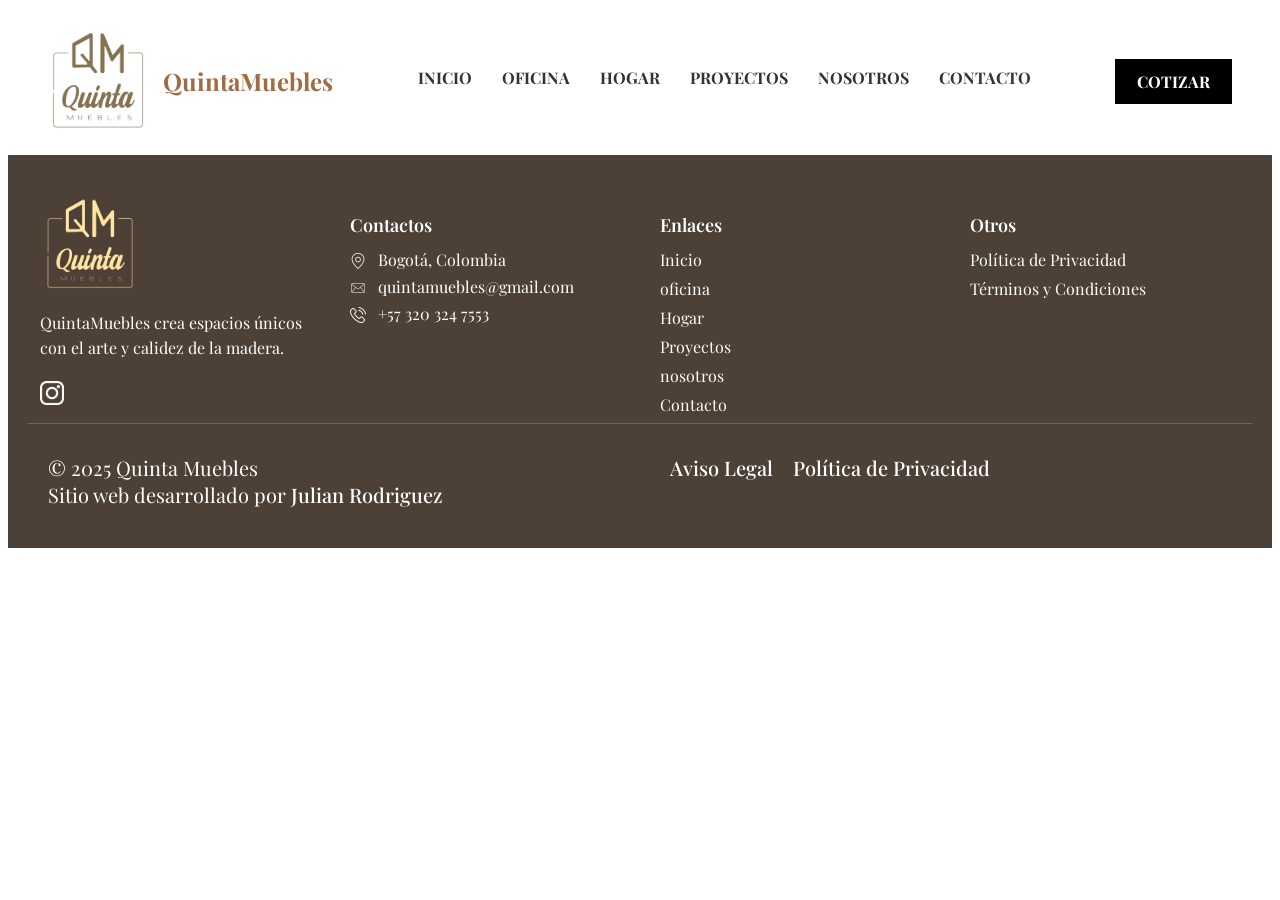
<file: pages/idex.html>
<!DOCTYPE html>
<html lang="en">
<head>
  <meta charset="UTF-8">
  <meta name="viewport" content="width=device-width, initial-scale=1.0">
  <title>QuintaMuebles</title>
  <link rel="icon" href="../img/icono/LOGO-ALTA.png" type="image/png">
  <link rel="stylesheet" href="../css/style.css">
  <link href="https://fonts.googleapis.com/css2?family=Playfair+Display:wght@400;600&display=swap" rel="stylesheet">
</head>
<body>
  <div id="navbar-container"></div>


  <script src="../js/navbar.js"></script>
</body>

<footer>
   <div id="footer"></div>
</footer>
</html>
</file>
<file: css/style.css>
/* #region NAVBAR*/
.nav-links a.active {
  font-weight: bold;
  color: #d18028; /* o el color que desees resaltar */
}

.navbar {
  display: flex;
  justify-content: space-between;
  align-items: center;
  background: white;
  padding: 20px 40px;
  font-family: 'Playfair Display', serif;
}

.logo-container {
  display: flex;
  align-items: center;
}

.logo-nav {
  width: 100px;
  height: auto;
  margin-right: 15px;
}

.brand h1 {
  margin: 0;
  color: #a16c43;
  font-size: 24px;
}

.brand span {
  font-size: 14px;
  color: #666;
}

.nav-links {
  display: flex;
  gap: 30px;
  list-style: none;
  margin: 0;
  padding: 0;
}

.nav-links a {
  text-decoration: none;
  color: #333;
  font-weight: 500;
  transition: color 0.3s ease;
}

.nav-links a:hover {
  color: #d18028;
}

.btn-cotizar {
  background-color: black;
  color: white;
  border: 2px solid black;
  padding: 10px 20px;
  text-decoration: none;
  transition: all 0.3s ease;
  font-weight: bold;
}

.btn-cotizar:hover {
  background-color: white;
  color: black;
  border: 2px solid black;
}


/* #endregion */

/* #region PIE DE PAGINA */
footer {
  background-color: #4d4036; /* Color similar al fondo del ejemplo */
  color: white;
  font-family: 'Playfair Display', serif;
  font-size: 16px;
  padding: 40px 20px;
}

a{
    text-decoration: none;
}


.info_pie {
  display: grid;
  grid-template-columns: repeat(auto-fit, minmax(240px, 1fr));
  gap: 40px;
  max-width: 1200px;
  margin: 0 auto;
}

.info_pie img{
  filter: brightness(0) invert(1);
}
.general {
  display: flex;
  flex-direction: column;
  align-items: flex-start;
}


.logo {
  width: 100px;
  height: 100px;
  background-image: url('../img/icono/LOGO-ALTA.png');
  background-size: contain;
  background-repeat: no-repeat;
  background-position: center;
  margin-bottom: 15px;
  filter: brightness(2); /* Aumenta el brillo */
}


.descripcion {
  margin-bottom: 20px;
  line-height: 1.6;
}

.redes {
  display: flex;
  gap: 10px;
}

.redes a img {
  width: 24px;
  height: 24px;
  filter: brightness(0) invert(1); /* Blanco sobre fondo oscuro */
  transition: transform 0.3s ease;
}

.redes a img:hover {
  transform: scale(1.2);
}

.Contactos, .Enlaces, .Otros {
  font-size: 16px;
}

.Contactos h3, .Enlaces h3, .Otros h3 {
  font-size: 18px;
  font-weight: 600;
  margin-bottom: 12px;
}

.Contactos p {
  margin: 6px 0;
}

.icon {
  height: 1em;
  width: auto;
  vertical-align: middle;
  margin-right: 8px;
}

ul {
  list-style: none;
  padding: 0;
  margin: 0;
}

ul li {
  margin-bottom: 8px;
}

ul li a {
  color: white;
  text-decoration: none;
  transition: color 0.3s ease;
}

ul li a:hover {
  color: #ffcc80;
}

.legal {
  text-align: left; /* Alinea el texto a la izquierda */
  padding-left: 20px; /* Opcional: espacio desde el borde */
  font-size: 20px;
  border-top: 1px solid rgba(255,255,255,0.1);
  padding-top: 15px;
}

.legal a {
  color: #ffccbc;
  text-decoration: none;
}

.legal a:hover {
  text-decoration: underline;
}


.legal {
  display: flex;
  justify-content: space-between;
  flex-wrap: wrap;
  border-top: 1px solid rgba(255, 255, 255, 0.2);
  padding-top: 20px;
  font-size: 20px;
}

.legal_info {
  flex: 1;
  min-width: 200px;
  margin-top: 10px;
}

.legal_info ul {
  list-style: none;
  padding: 0;
  display: flex;
  gap: 20px;
}

.legal_info ul li {
  color: white;
  text-decoration: none;
  font-weight: 500;
  cursor: pointer;
  transition: color 0.3s ease;
}

.legal_info ul li:hover {
  color: #ffcc80; /* tono madera claro al pasar */
}

.legal_info a {
  color: inherit; /* hereda el color blanco del contenedor */
  font-weight: 500;
}

.legal_info a:hover {
  color: #ffcc80; /* cambia a un tono madera claro al pasar el mouse */
}

.Contactos .icon img {
  height: 1em; /* Ajusta el tamaño al alto de la letra */
  width: auto; /* Mantiene proporción de la imagen */
  vertical-align: middle; /* Alinea verticalmente con el texto */
  margin-right: 5px; /* Espacio entre ícono e texto */
}
/* #endregion */

/* #region MODAL*/
.modal {
  position: fixed;
  top: 0;
  left: 0;
  width: 100%;
  height: 100%;
  background: rgba(0, 0, 0, 0.6);
  display: flex;
  align-items: center;
  justify-content: center;
  z-index: 999;
}

.modal.hidden {
  display: none;
}

.modal-header {
  display: flex;
  justify-content: space-between;
  align-items: center;
  position: sticky;
  top: 0;
}

.modal-content {
  background: #fff;
  width: 80%;
  max-height: 80%;
  overflow-y: auto;
  border-radius: 10px;
  padding: 20px;
  position: relative;
}

.modal-close {
  position: absolute;
  top: 10px;
  right: 20px;
  font-size: 24px;
  cursor: pointer;
}


.boton-pdf {
  background-color: #222;
  color: white;
  border: none;
  padding: 10px 15px;
  margin-bottom: 10px;
  font-size: 14px;
  cursor: pointer;
  border-radius: 6px;
}

.boton-pdf:hover {
  background-color: #444;
}

/* #endregion */

/* #region INDEX */
/*Video presentación*/
.hero-video {
  position: relative;
  width: 100%;
  height: 100vh;
  overflow: hidden;
  color: white;
  display: flex;
  align-items: center;
  justify-content: center;
  text-align: center;
}

.video-background {
  position: absolute;
  top: 0; left: 0;
  width: 100%;
  height: 100%;
  z-index: -1;
}

.video-background iframe {
  width: 100%;
  height: 100%;
  object-fit: cover;
  pointer-events: none;
}

.video-overlay {
  z-index: 1;
  padding: 0 20px;
}

.video-overlay h4 {
  font-size: 1rem;
  letter-spacing: 2px;
  margin-bottom: 10px;
  color: #f7c58c;
  text-transform: uppercase;
}

.video-overlay h1 {
  font-size: 3rem;
  font-family: 'Playfair Display', serif;
  margin-bottom: 15px;
}

.video-overlay p {
  font-size: 1.2rem;
  margin-bottom: 25px;
  max-width: 700px;
  margin-left: auto;
  margin-right: auto;
}

.botones {
  display: flex;
  gap: 20px;
  justify-content: center;
  flex-wrap: wrap;
}

.btn {
  background-color: white;
  color: black;
  padding: 12px 24px;
  text-decoration: none;
  border-radius: 5px;
  font-weight: bold;
  border: none;
  transition: 0.3s ease;
}

.btn:hover {
  background-color: #f7c58c;
  color: #000;
}

.btn-secundario {
  background-color: transparent;
  color: white;
  border: 2px solid white;
}

.btn-secundario:hover {
  background-color: white;
  color: #000;
}

/*nosotros*/

.seccion-nosotros {
  padding: 80px 40px;
  background-color: #fff;
}

.contenido-nosotros {
  display: flex;
  align-items: center;
  justify-content: center;
  gap: 60px;
  max-width: 1300px;
  margin: 0 auto;
  flex-wrap: wrap;
}

.contenido-nosotros .imagen {
  flex: 1 1 45%;
  max-width: 600px;
  max-height: 600px;
}

.contenido-nosotros .imagen img {
  width: 100%;
  height: 100%;
  object-fit: cover;
  border-radius: 0; /* sin bordes redondeados */
  aspect-ratio: 1 / 1; /* imagen cuadrada */
}

.contenido-nosotros .texto {
  flex: 1 1 45%;
  max-width: 600px;
}

.contenido-nosotros .subtitulo {
  text-transform: uppercase;
  font-size: 0.9rem;
  letter-spacing: 2px;
  color: #a56a3f;
  margin-bottom: 10px;
}

.contenido-nosotros h2 {
  font-family: 'Playfair Display', serif;
  font-size: 2.5rem;
  color: #111;
  margin-bottom: 15px;
}

.contenido-nosotros p {
  font-size: 1.05rem;
  color: #444;
  margin-bottom: 30px;
}

.btn-negro {
  background-color: #1c1c1c;
  color: white;
  text-decoration: none;
  padding: 12px 30px;
  border-radius: 3px;
  font-weight: 600;
  transition: background 0.3s ease;
}

.btn-negro:hover {
  background-color: #a56a3f;
  color: white;
}

/* Responsive */
@media screen and (max-width: 900px) {
  .contenido-nosotros {
    flex-direction: column;
    text-align: center;
  }

  .contenido-nosotros .imagen,
  .contenido-nosotros .texto {
    max-width: 100%;
  }
}

/* estadistica */

.mini-estadisticas {
  padding: 80px 40px;
  background-color: #f9f9f9;
}

.contenedor-estadisticas {
  display: flex;
  align-items: center;
  justify-content: center;
  flex-wrap: wrap;
  gap: 40px;
  max-width: 1200px;
  margin: 0 auto;
}

.imagen-estadistica {
  flex: 1 1 45%;
  max-width: 500px;
}

.imagen-estadistica img {
  width: 100%;
  height: auto;
  object-fit: cover;
}

.numeros-estadistica {
  flex: 1 1 45%;
  display: flex;
  justify-content: space-around;
  align-items: center;
  gap: 40px;
  flex-wrap: wrap;
}

.numero {
  text-align: center;
}

.counter-number {
  font-size: 3rem;
  font-weight: 600;
  color: #444;
}

.numero p {
  font-size: 1rem;
  color: #666;
  margin-top: 5px;
}

.linea-divisoria {
  width: 2px;
  height: 50px;
  background-color: #bbb;
}

@media screen and (max-width: 768px) {
  .contenedor-estadisticas {
    flex-direction: column;
    text-align: center;
  }
  .linea-divisoria {
    display: none;
  }
}

/* carrucel */
.carrusel-trabajos {
  padding: 60px 20px;
  background-color: #f5f5f5;
  text-align: center;
}

.carrusel-trabajos h2 {
  font-family: 'Playfair Display', serif;
  font-size: 2.2rem;
  margin-bottom: 30px;
  color: #333;
}

.carrusel-contenedor {
  position: relative;
  max-width: 1000px;
  margin: 0 auto;
  overflow: hidden;
}

.carrusel-imagenes {
  display: flex;
  transition: transform 0.4s ease-in-out;
  gap: 20px;
}

.carrusel-imagenes img {
  flex: 0 0 300px;
  height: 200px;
  object-fit: cover;
  border-radius: 10px;
}

.carrusel-btn {
  position: absolute;
  top: 50%;
  transform: translateY(-50%);
  background: rgba(255,255,255,0.8);
  border: none;
  font-size: 2rem;
  padding: 10px;
  cursor: pointer;
  z-index: 1;
}

.carrusel-btn.prev {
  left: 0;
}

.carrusel-btn.next {
  right: 0;
}

@media screen and (max-width: 768px) {
  .carrusel-imagenes img {
    flex: 0 0 240px;
    height: 160px;
  }
}

/* categorias */
.seccion-categorias {
  padding: 80px 40px;
  background-color: #fff;
}

.contenido-categorias {
  display: flex;
  flex-wrap: wrap;
  gap: 60px;
  align-items: center;
  justify-content: center;
  max-width: 1200px;
  margin: 0 auto;
}

.imagen-categorias {
  flex: 1 1 45%;
}

.imagen-categorias img {
  width: 100%;
  object-fit: cover;
  border-radius: 10px;
}

.info-categorias {
  flex: 1 1 45%;
}

.info-categorias .subtitulo {
  text-transform: uppercase;
  font-size: 0.9rem;
  letter-spacing: 2px;
  color: #a56a3f;
  margin-bottom: 10px;
}

.info-categorias h2 {
  font-family: 'Playfair Display', serif;
  font-size: 2.3rem;
  margin-bottom: 30px;
}

.categoria {
  display: flex;
  align-items: flex-start;
  gap: 15px;
  margin-bottom: 25px;
}

.categoria .icono {
  font-size: 1.8rem;
  color: #a56a3f;
  line-height: 1.2;
}

.categoria h4 {
  font-size: 1.2rem;
  margin: 0 0 5px;
}

.categoria p {
  font-size: 0.95rem;
  color: #555;
}

.btn-negro {
  background-color: #1c1c1c;
  color: white;
  text-decoration: none;
  padding: 12px 24px;
  border-radius: 5px;
  font-weight: 600;
  display: inline-block;
  transition: background 0.3s ease;
}

.btn-negro:hover {
  background-color: #a56a3f;
  color: white;
}

@media screen and (max-width: 768px) {
  .contenido-categorias {
    flex-direction: column;
    text-align: center;
  }

  .categoria {
    justify-content: center;
    text-align: left;
  }

  .btn-negro {
    margin-top: 20px;
  }
}


/* modal ideas */
.modal-ideas {
  display: none;
  position: fixed;
  z-index: 999;
  left: 0; top: 0;
  width: 100%; height: 100%;
  background-color: rgba(0, 0, 0, 0.6);
  justify-content: center;
  align-items: center;
}

.modal-contenido {
  background: #fff;
  padding: 30px;
  max-width: 500px;
  width: 90%;
  border-radius: 8px;
  text-align: center;
  position: relative;
}

.modal-contenido h3 {
  font-size: 1.6rem;
  margin-bottom: 10px;
}

.modal-contenido p {
  font-size: 1rem;
  margin-bottom: 20px;
}

.modal-contenido .btn-negro {
  display: inline-block;
  padding: 10px 24px;
}

.cerrar {
  position: absolute;
  top: 10px; right: 15px;
  font-size: 1.5rem;
  cursor: pointer;
}


/* reseñas */
.reseñas-header {
  text-align: center;
  margin-bottom: 40px;
}

.seccion-reseñas h2 {
  font-family: 'Playfair Display', serif;
  font-size: 2.2rem;
  margin-bottom: 10px;
  color: #222;
  font-weight: 700;
}

.rating-container {
  display: flex;
  flex-direction: column;
  align-items: center;
}

.estrellas.header-stars {
  font-size: 1.5rem;
  color: #ccc;
  margin-bottom: 5px;
  display: flex;
  gap: 2px;
}

.estrellas.header-stars .estrella {
  display: inline-block;
}

.estrellas.header-stars .full {
  color: gold;
}

.estrellas.header-stars .half {
  color: gold;
  position: relative;
  overflow: hidden;
  width: 0.5em;
}

.estrellas.header-stars .half::after {
  content: '★';
  position: absolute;
  left: 0;
  top: 0;
  width: 100%;
  overflow: hidden;
  color: gold;
}

.estrellas.header-stars .empty {
  color: #ccc;
}

.rating {
  font-size: 1.1rem;
  color: #444;
}

.rating .rating-count {
  color: #666;
  font-size: 0.9rem;
}

.seccion-reseñas {
  padding: 80px 20px;
  background: #fafafa;
  text-align: center;
}

.carrusel-reseñas {
  display: flex;
  align-items: center;
  justify-content: center;
  gap: 20px;
  max-width: 700px;
  margin: 0 auto;
  position: relative;
}

.contenedor-reseña-activa {
  width: 100%;
  overflow: hidden;
  position: relative;
}

.reseña {
  padding: 25px 20px;
  background: #fff;
  border-radius: 12px;
  box-shadow: 0 2px 12px rgba(0,0,0,0.08);
  min-height: 200px;
  display: none;
  text-align: center;
}

.reseña.activa {
  display: block;
}

.reseña .comentario {
  font-size: 1rem;
  font-style: italic;
  margin-bottom: 10px;
  color: #444;
}

.reseña .cliente {
  margin-top: 10px;
  font-weight: bold;
  color: #111;
  font-size: 1.1rem;
}

.btn-carrusel {
  background: transparent;
  border: none;
  font-size: 2.5rem;
  cursor: pointer;
  color: #444;
  transition: color 0.3s;
}

.btn-carrusel:hover {
  color: #a56a3f;
}

.puntos-reseñas {
  margin-top: 20px;
  display: flex;
  justify-content: center;
  gap: 10px;
}

.punto {
  width: 12px;
  height: 12px;
  background-color: #bbb;
  border-radius: 50%;
  display: inline-block;
  cursor: pointer;
  transition: background 0.3s ease;
}

.punto.activo {
  background-color: #a56a3f;
}

.estrellas {
  font-size: 1.3rem;
  color: #ccc;
}

.estrellas .estrella {
  color: #ccc;
}

.estrellas .estrella.llena {
  color: gold;
}

.estrellas .estrella.media {
  background: linear-gradient(90deg, gold 50%, #ccc 50%);
  -webkit-background-clip: text;
  -webkit-text-fill-color: transparent;
}

.reseña-form-btn {
  text-align: center;
  margin-top: 40px;
}



/* #endregion */

/* #region NOSOTROS */
.hero-section {
  position: relative;
  width: 100%;
  height: 50vh;
  background-image: url('../img/proyectos/COCINA.jpeg');
  background-repeat: no-repeat;
  background-size: auto 100%;
  background-position: center;
  display: flex;
  align-items: center;
  justify-content: center;
  color: white;
  text-align: center;
  overflow: hidden;
}

/* Capa difuminada por encima */
 .hero-section::before {
  content: "";
  position: absolute;
  top: 0;
  left: 0;
  width: 100%;
  height: 100%;
  pointer-events: none;
  background: linear-gradient(to right,
    rgba(0, 0, 0, 0.4) 0%,     /* semitransparente negro en el borde izquierdo */
    rgba(0, 0, 0, 0) 10%,      /* totalmente transparente al llegar al centro */
    rgba(0, 0, 0, 0) 90%,      /* sigue transparente hasta casi el borde derecho */
    rgba(0, 0, 0, 0.4) 100%    /* semitransparente negro en el borde derecho */
  );
  z-index: 1;
} 

/* El contenido debe estar por encima del degradado */
.hero-section .overlay {
  position: relative;
  z-index: 2; /* Asegura que el texto quede por encima */
  background-color: rgba(0, 0, 0, 0.4); /* Misma transparencia que los bordes */
  padding: 20px 40px;
  border-radius: 10px;
}

.hero-section h1 {
  font-size: 48px;
  font-family: 'Playfair Display', serif;
  font-weight: bold;
  margin-bottom: 10px;
}

.hero-section p {
  font-size: 16px;
  font-weight: 400;
  text-transform: uppercase;
}

.hero-section a {
  color: #fff;
  text-decoration: underline;
}

/* cuerpo */

.about-us-content {
    padding: 60px 0; /* Adjust padding as needed */
    text-align: center;
}

.about-us-content .container {
    max-width: 1000px; /* Adjust max-width as needed */
    margin: 0 auto;
    padding: 0 20px; /* Add some horizontal padding */
}

.about-us-content .section-subtitle {
    font-size: 1.1em;
    color: #e09145; /* Orange color from the image */
    text-transform: uppercase;
    letter-spacing: 2px;
    margin-bottom: 10px;
    font-family: 'Playfair Display', serif; /* Or your preferred font */
}

.about-us-content .section-title {
    font-size: 2.5em; /* Adjust font size as needed */
    color: #333;
    margin-bottom: 40px;
    line-height: 1.2;
    font-family: 'Playfair Display', serif; /* Or your preferred font */
}

.about-us-content .text-columns {
    display: flex;
    justify-content: space-between;
    gap: 30px; /* Space between columns */
    text-align: left; /* Align text within columns to the left */
}

.about-us-content .column {
    flex: 1; /* Allows columns to take equal space */
}

.about-us-content .column p {
    font-size: 1.0em; /* Adjust font size as needed */
    color: #555;
    line-height: 1.6;
    margin-bottom: 20px;
}

/* Responsive adjustments for smaller screens */
@media (max-width: 768px) {
    .about-us-content .text-columns {
        flex-direction: column; /* Stack columns vertically on small screens */
        gap: 0; /* Remove gap when stacked */
    }
}

/* datos numericos */

.counter-section {
    padding: 80px 0; /* Adjust padding as needed */
    background-color: #f8f8f8; /* Light background for contrast */
    text-align: center;
}

.counter-section .container {
    max-width: 1200px;
    margin: 0 auto;
    padding: 0 20px;
}

.counter-grid {
    display: flex;
    justify-content: space-around;
    flex-wrap: wrap; /* Allow items to wrap on smaller screens */
    gap: 40px; /* Space between items */
}

.counter-item {
    flex: 1; /* Allow items to take equal space */
    min-width: 200px; /* Minimum width for each item before wrapping */
    padding: 20px;
    border-right: 1px solid #ddd; /* Vertical line like in the image */
}

/* Remove border from the last item */
.counter-item:last-child {
    border-right: none;
}

.counter-number {
    font-size: 3.5em; /* Large number size */
    font-weight: 600;
    color: #4e4e4e; /* Darker color for numbers */
    margin-bottom: 10px;
    font-family: 'Playfair Display', serif; /* Or your preferred font */
}

.counter-text {
    font-size: 1.1em;
    color: #777;
    text-transform: uppercase;
    letter-spacing: 1px;
}

/* Responsive adjustments */
@media (max-width: 992px) {
    .counter-item {
        min-width: 45%; /* Two items per row on medium screens */
        border-right: none; /* Remove vertical line for stacked items */
        border-bottom: 1px solid #ddd; /* Add horizontal line */
        padding-bottom: 40px;
    }
    .counter-item:nth-child(even) { /* Remove bottom border for second item in row */
        border-right: none;
    }
    .counter-item:last-child {
        border-bottom: none;
    }
}

@media (max-width: 768px) {
    .counter-item {
        min-width: 100%; /* One item per row on small screens */
        border-bottom: 1px solid #ddd; /* Add horizontal line */
        border-right: none;
    }
    .counter-item:last-child {
        border-bottom: none;
    }
}

/* Equipo*/
.team-section {
    padding: 80px 0;
    background-color: #fff; /* White background */
    text-align: center;
}

.team-section .container {
    max-width: 1200px;
    margin: 0 auto;
    padding: 0 20px;
}

.team-title {
    margin-bottom: 50px; /* Space below the section title */
    color: #333;
    font-family: 'Playfair Display', serif;
    font-size: 2.5em;
}

.team-grid {
    display: flex;
    justify-content: center;
    flex-wrap: wrap;
    gap: 30px; /* Space between cards */
}

.team-member-card {
    background-color: #fcfcfc;
    border: 1px solid #eee;
    border-radius: 8px;
    padding: 30px;
    text-align: center;
    box-shadow: 0 4px 10px rgba(0,0,0,0.05);
    transition: transform 0.3s ease, box-shadow 0.3s ease;
    flex: 1 1 calc(33% - 60px); /* Approx 3 cards per row, accounting for gap */
    max-width: 350px; /* Max width for individual cards */
    box-sizing: border-box; /* Include padding and border in width */
}

.team-member-card:hover {
    transform: translateY(-5px);
    box-shadow: 0 8px 18px rgba(0,0,0,0.1);
}

.team-member-photo {
    width: 120px; /* Size of the circular photo */
    height: 120px;
    border-radius: 50%; /* Make it circular */
    object-fit: cover; /* Ensures image covers the area without distortion */
    margin: 0 auto 20px auto; /* Center and add space below */
    border: 3px solid #e09145; /* Orange border around the photo */
    box-shadow: 0 0 0 5px rgba(224, 145, 69, 0.2); /* Subtle glow effect */
}

.team-member-name {
    font-size: 1.6em;
    color: #333;
    margin-bottom: 5px;
    font-family: 'Playfair Display', serif;
    font-weight: 600;
}

.team-member-position {
    font-size: 1.1em;
    color: #e09145; /* Orange color for position */
    margin-bottom: 10px;
    font-weight: 500;
}

.team-member-role {
    font-size: 0.95em;
    color: #777;
    margin-bottom: 10px;
    line-height: 1.4;
}

.team-member-experience {
    font-size: 0.9em;
    color: #555;
    font-weight: bold;
    margin-bottom: 15px;
}

.team-member-description {
    font-size: 0.9em;
    color: #666;
    line-height: 1.6;
}

/* Responsive adjustments for team section */
@media (max-width: 992px) {
    .team-member-card {
        flex: 1 1 calc(50% - 30px); /* Two cards per row on medium screens */
    }
}

@media (max-width: 600px) {
    .team-member-card {
        flex: 1 1 100%; /* One card per row on small screens */
        max-width: 400px; /* Limit width of single card on very small screens */
    }
}
/* Servicios */

.features-services-alt-section {
    padding: 80px 0;
    background-color: #f0ede9; /* Light beige/off-white background from the image */
    text-align: center;
    /* You can add a subtle background image here if desired, like the palm leaf */
    /* background-image: url('../img/palm-leaf-bg.png'); */
    /* background-repeat: no-repeat; */
    /* background-position: right center; */
    /* background-size: 20%; Adjust as needed */
}

.features-services-alt-section .container {
    max-width: 100%; /* Allow container to take full width of its parent */
    width: 100%; /* Ensure it explicitly takes 100% */
    margin: 0 auto;
    padding: 0; /* Remove padding if you want items to touch edges of browser */
}

.features-grid-alt {
    display: flex;
    justify-content: center; /* Center items */
    flex-wrap: wrap;
    gap: 0; /* No gap between items for the vertical separators */
    width: 100%; /* Ensure the grid itself takes full width */
}

.feature-item-alt {
    flex: 1 1 25%; /* flex-grow, flex-shrink, flex-basis. Allows 4 items per row */
    /* max-width: 25%; */ /* This is effectively handled by flex-basis now */
    padding: 40px 25px; /* Adjust padding inside each item */
    text-align: center;
    border-right: 1px solid #d3cdc5; /* Vertical separator line */
    background-color: transparent; /* Ensure transparent background */
    display: flex; /* Use flexbox for vertical alignment */
    flex-direction: column;
    justify-content: center; /* Center content vertically */
    align-items: center; /* Center content horizontally */
    box-sizing: border-box; /* Include padding and border in element's total width */
}

/* Remove border from the last item in the row */
.feature-item-alt:nth-child(4n) { /* Apply to every 4th item */
    border-right: none;
}
/* Ensure no border on the very last item if total items is not a multiple of 4 */
.feature-item-alt:last-child {
    border-right: none;
}


.feature-icon-alt {
    font-size: 3.5em; /* Larger icon size */
    color: #4e4e4e; /* Darker gray for icons */
    margin-bottom: 20px;
}

.feature-title-alt {
    font-size: 1.4em; /* Adjust font size */
    color: #333;
    margin-bottom: 15px;
    font-family: 'Playfair Display', serif; /* Consistent font */
    font-weight: 600; /* Slightly bolder */
}

.feature-description-alt {
    font-size: 0.95em;
    color: #666;
    line-height: 1.6;
}

/* Responsive adjustments */
@media (max-width: 1200px) {
    .feature-item-alt {
        flex: 1 1 50%; /* Two items per row on medium-large screens */
        border-right: 1px solid #d3cdc5;
        border-bottom: 1px solid #d3cdc5; /* Add horizontal separator */
    }
    .feature-item-alt:nth-child(2n) { /* Remove border for every second item in this layout */
        border-right: none;
    }
    /* Ensure bottom border for items that are not the last row */
    .feature-item-alt:nth-last-child(odd):nth-child(odd),
    .feature-item-alt:nth-last-child(even):nth-child(even) {
        border-bottom: 1px solid #d3cdc5;
    }
    /* Clear border for the actual last two items */
    .feature-item-alt:nth-last-child(1),
    .feature-item-alt:nth-last-child(2) { /* Remove bottom border for last two items */
        border-bottom: none;
    }
    /* Special case if there's an odd number of items and it's the last one */
    .features-grid-alt.odd-items .feature-item-alt:last-child {
        border-right: none;
        border-bottom: none;
    }
}

@media (max-width: 768px) {
    .features-grid-alt {
        flex-direction: column; /* Stack items vertically on small screens */
        align-items: center;
    }
    .feature-item-alt {
        flex: 1 1 100%; /* Full width for stacked items */
        border-right: none; /* Remove vertical border when stacked */
        border-bottom: 1px solid #d3cdc5; /* Only horizontal border */
    }
    .feature-item-alt:last-child {
        border-bottom: none; /* No bottom border for the very last item */
    }
}


/* #endregion */

/* #region CONTACTOS */
.contact-section {
    display: flex;
    justify-content: center;
    padding: 50px 20px; /* Adjust as needed */
    gap: 50px; /* Space between info and form */
    max-width: 1200px; /* Max width of the section */
    margin: 0 auto; /* Center the section */
}

/* Contact information styling */
.contact-info {
    flex: 1; /* Allows it to take available space */
    max-width: 400px; /* Max width for the info column */
}

.contact-info .datos-de-contacto {
    font-size: 0.9em;
    color: #666;
    margin-bottom: 10px;
}

.contact-info h2 {
    font-size: 2.5em;
    margin-bottom: 20px;
    color: #333;
}

.contact-info p {
    margin-bottom: 10px;
    line-height: 1.6;
}

.contact-info strong {
    font-weight: 600;
}

.contact-info .social-icons {
    margin-top: 20px;
}

.contact-info .social-icons img {
    width: 40px;
    height: 40px;
    margin-right: 15px;
    padding: 5px;
}


/* Contact form styling */
.contact-form {
    flex: 2; /* Allows it to take more space */
    max-width: 600px; /* Max width for the form column */
    background-color: #f9f9f9; /* Light background for the form area */
    padding: 30px;
    border-radius: 8px;
    box-shadow: 0 2px 10px rgba(0,0,0,0.05);
}

.contact-form .form-row {
    display: flex;
    gap: 20px;
    margin-bottom: 20px;
}

.contact-form .form-row input {
    flex: 1;
}

.contact-form input[type="text"],
.contact-form input[type="email"],
.contact-form textarea {
    width: 100%;
    padding: 15px;
    margin-bottom: 20px;
    border: 1px solid #ddd;
    border-radius: 5px;
    font-size: 1em;
    box-sizing: border-box; /* Include padding in width */
}

.contact-form textarea {
    resize: vertical; /* Allow vertical resizing */
    min-height: 120px;
}

.contact-form .checkbox-group {
    margin-bottom: 15px;
    display: flex;
    align-items: center;
}

.contact-form .checkbox-group input[type="checkbox"] {
    margin-right: 10px;
    width: 18px; /* Size of checkbox */
    height: 18px;
}

.contact-form .checkbox-group label {
    font-size: 0.95em;
    color: #555;
}

.contact-form .checkbox-group a {
    color: #e08e0b; /* Example link color */
    text-decoration: none;
    font-weight: 600;
}

.contact-form .checkbox-group a:hover {
    text-decoration: underline;
}

.contact-form button[type="submit"] {
    background-color: #333; /* Dark button color */
    color: white;
    padding: 15px 30px;
    border: none;
    border-radius: 5px;
    font-size: 1.1em;
    cursor: pointer;
    transition: background-color 0.3s ease;
    display: block; /* Make button full width or center it */
    margin-top: 30px; /* Space above button */
}

.contact-form button[type="submit"]:hover {
    background-color: #555; /* Darker on hover */
}

/* Responsive adjustments */
@media (max-width: 768px) {
    .contact-section {
        flex-direction: column;
        align-items: center;
        gap: 30px;
    }

    .contact-info, .contact-form {
        max-width: 90%; /* Adjust for smaller screens */
        width: 100%;
    }

    .contact-form .form-row {
        flex-direction: column;
        gap: 0;
    }

    .contact-form .form-row input {
        margin-bottom: 20px;
    }
}

/* #endregion */

/* #region WHASTAPP*/
.whatsapp-float {
    position: fixed; /* Makes the button stay in place as you scroll */
    width: 60px; /* Width of the circular button */
    height: 60px; /* Height of the circular button */
    bottom: 40px; /* Distance from the bottom of the viewport */
    right: 40px; /* Distance from the right of the viewport */
    background-color: #25d366; /* WhatsApp green color */
    color: #FFF; /* White icon color */
    border-radius: 50px; /* Makes it perfectly circular */
    text-align: center;
    font-size: 30px; /* Size of the WhatsApp icon */
    box-shadow: 2px 2px 3px #999; /* Subtle shadow */
    z-index: 1000; /* Ensures it stays on top of other content */
    display: flex; /* Use flexbox to center the icon */
    justify-content: center;
    align-items: center;
    text-decoration: none; /* Remove underline from the link */
    transition: background-color 0.3s ease, transform 0.3s ease; /* Smooth transition for hover effects */
}

.whatsapp-float:hover {
    background-color: #1DA851; /* Slightly darker green on hover */
    transform: scale(1.05); /* Slightly enlarge on hover */
}

/* Responsive adjustments for the WhatsApp button */
@media (max-width: 768px) {
    .whatsapp-float {
        width: 50px;
        height: 50px;
        bottom: 20px;
        right: 20px;
        font-size: 25px;
    }
}
/* #endregion */

/* #region PROYECTOS */
/* descripcion */
.intro-proyectos {
  text-align: center;
  padding: 60px 20px 30px;
}

.intro-proyectos .subtitulo {
  font-size: 0.9rem;
  letter-spacing: 2px;
  color: #a56a3f; /* tono café claro, puedes ajustarlo */
  margin-bottom: 10px;
  text-transform: uppercase;
  font-weight: 600;
}

.intro-proyectos .titulo {
  font-family: 'Playfair Display', serif;
  font-size: 2.5rem;
  color: #222;
  font-weight: 400;
  line-height: 1.3;
}

/* galeria */
.galeria-proyectos {
  display: flex;
  flex-wrap: wrap;
  justify-content: center;
  gap: 30px;
  padding: 40px;
  background-color: #f5f5f5;
}

.proyecto-card {
  flex: 0 1 calc(33.333% - 30px); /* 3 tarjetas por fila con espacio */
  background-color: #fff;
  border-radius: 12px;
  box-shadow: 0 2px 10px rgba(0,0,0,0.1);
  overflow: hidden;
  display: flex;
  flex-direction: column;
}

.carousel {
  position: relative;
  width: 100%;
  height: 220px;
  overflow: hidden;
}

.carousel-images {
  display: flex;
  overflow-x: auto;
  scroll-behavior: smooth;
}

.carousel-images img {
  width: 100%;
  height: 220px;
  object-fit: cover;
  flex-shrink: 0;
}

.carousel button {
  position: absolute;
  top: 50%;
  transform: translateY(-50%);
  background: rgba(255,255,255,0.8);
  border: none;
  font-size: 1.5rem;
  padding: 5px 10px;
  cursor: pointer;
  z-index: 1;
}

.carousel .prev { left: 10px; }
.carousel .next { right: 10px; }

.proyecto-info {
  padding: 15px;
  font-size: 0.95rem;
  line-height: 1.5;
}

.valoracion {
  margin-top: 10px;
}

.estrellas {
  position: relative;
  display: inline-block;
  font-size: 1.2rem;
  color: #ccc;
}

.estrellas::before {
  content: '★★★★★';
  letter-spacing: 3px;
}

.estrellas .relleno {
  position: absolute;
  top: 0;
  left: 0;
  overflow: hidden;
  white-space: nowrap;
  color: gold;
}

.estrellas .relleno::before {
  content: '★★★★★';
  letter-spacing: 3px;
}

/* Responsive para móviles */
@media screen and (max-width: 900px) {
  .proyecto-card {
    flex: 0 1 calc(50% - 30px);
  }
}

@media screen and (max-width: 600px) {
  .proyecto-card {
    flex: 0 1 100%;
  }
}


/* #endregion */
</file>
